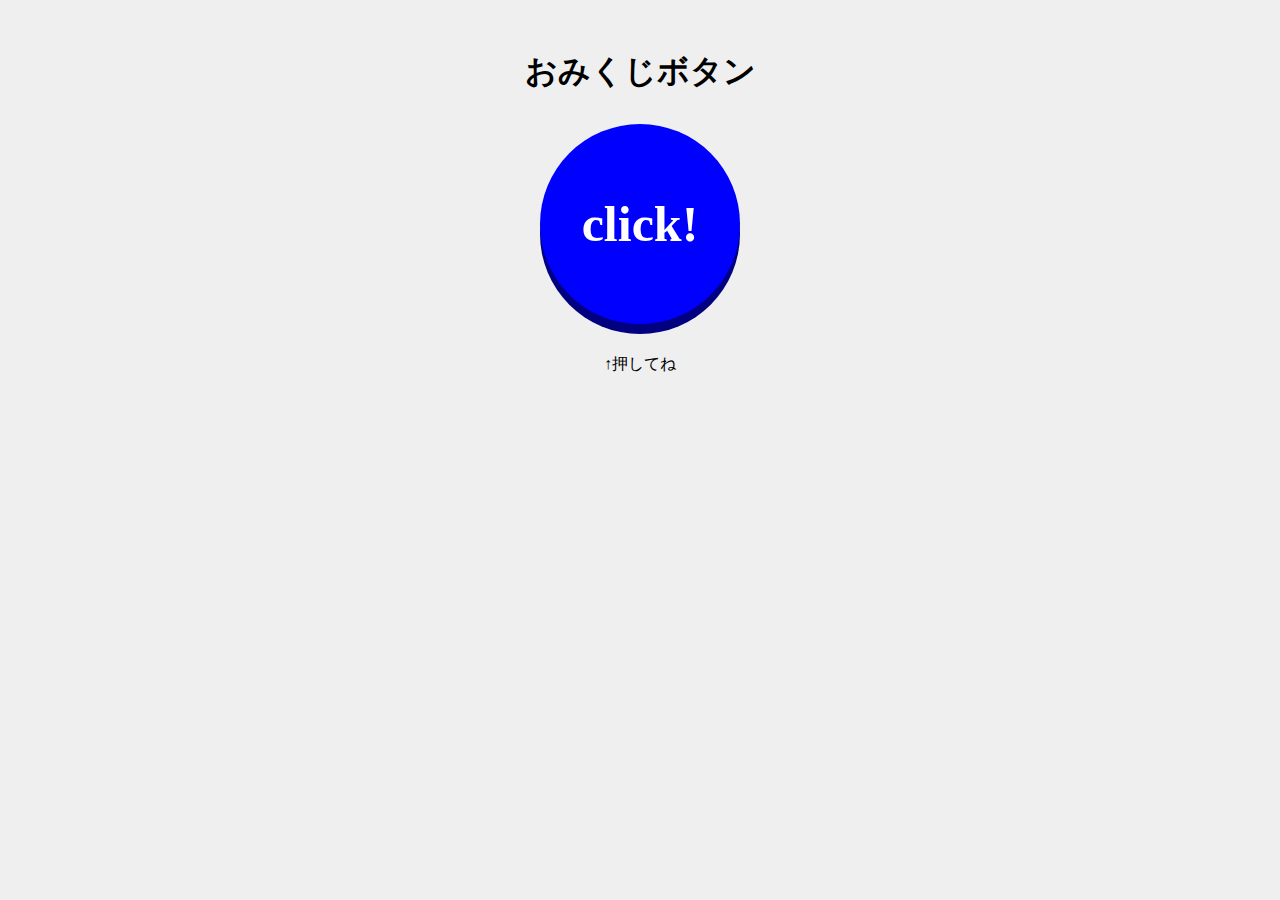
<file: おみくじ/index.html>
<!DOCTYPE html>
<html lang="ja">

<head>
  <meta charset="UTF-8">
  <meta name="viewport" content="width=device-width, initial-scale=1.0">
  <link rel="stylesheet" href="style.css">
  <title>おみくじ</title>
</head>



<body>
  <h1>おみくじボタン</h1>
  <div id="btn"></div>
  <p>↑押してね</p>
  <script src="main.js"></script>
</body>
</html>
</file>
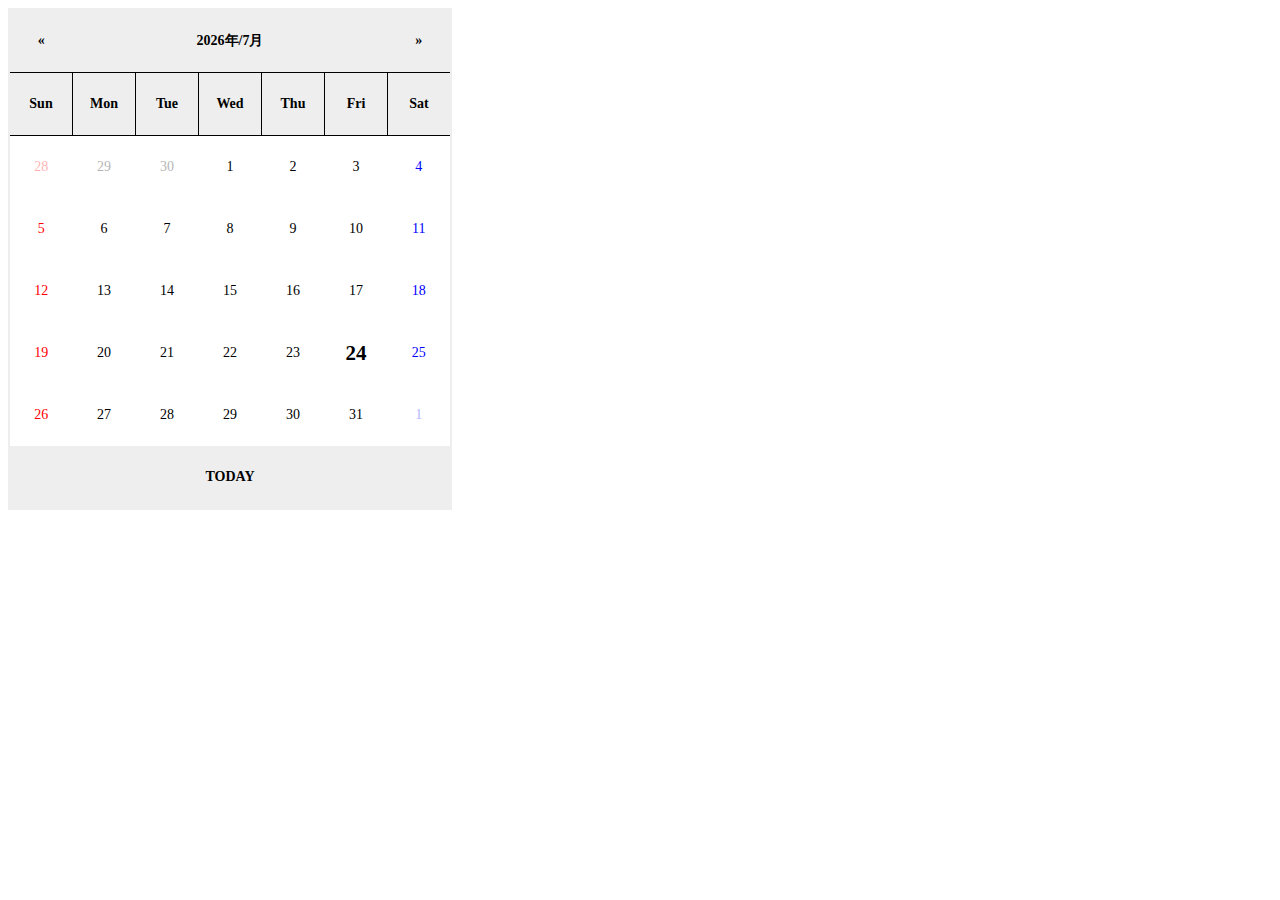
<file: カレンダー/index.html>
<!DOCTYPE html>
<html lang="ja">
<head>
  <meta charset="UTF-8">
  <meta name="viewport" content="width=device-width, initial-scale=1.0">
  <title>カレンダー</title>
  <link rel="stylesheet" href="style.css">
</head>
<body>

  <table>

    <thead>
      <tr>
        <th id="prev">&laquo;</th>
        <th id="title" colspan="5"></th>
        <th id="next">&raquo;</th>
      </tr>
      <tr id="day">
        <th>Sun</th>
        <th>Mon</th>
        <th>Tue</th>
        <th>Wed</th>
        <th>Thu</th>
        <th>Fri</th>
        <th>Sat</th>
      </tr>
    </thead>

    <tbody></tbody>

    <tfoot>
      <tr>
        <td id="today" colspan="7">TODAY</td>
      </tr>

    </tfoot>



  </table>


  <script src="main.js"></script>
</body>
</html>
</file>
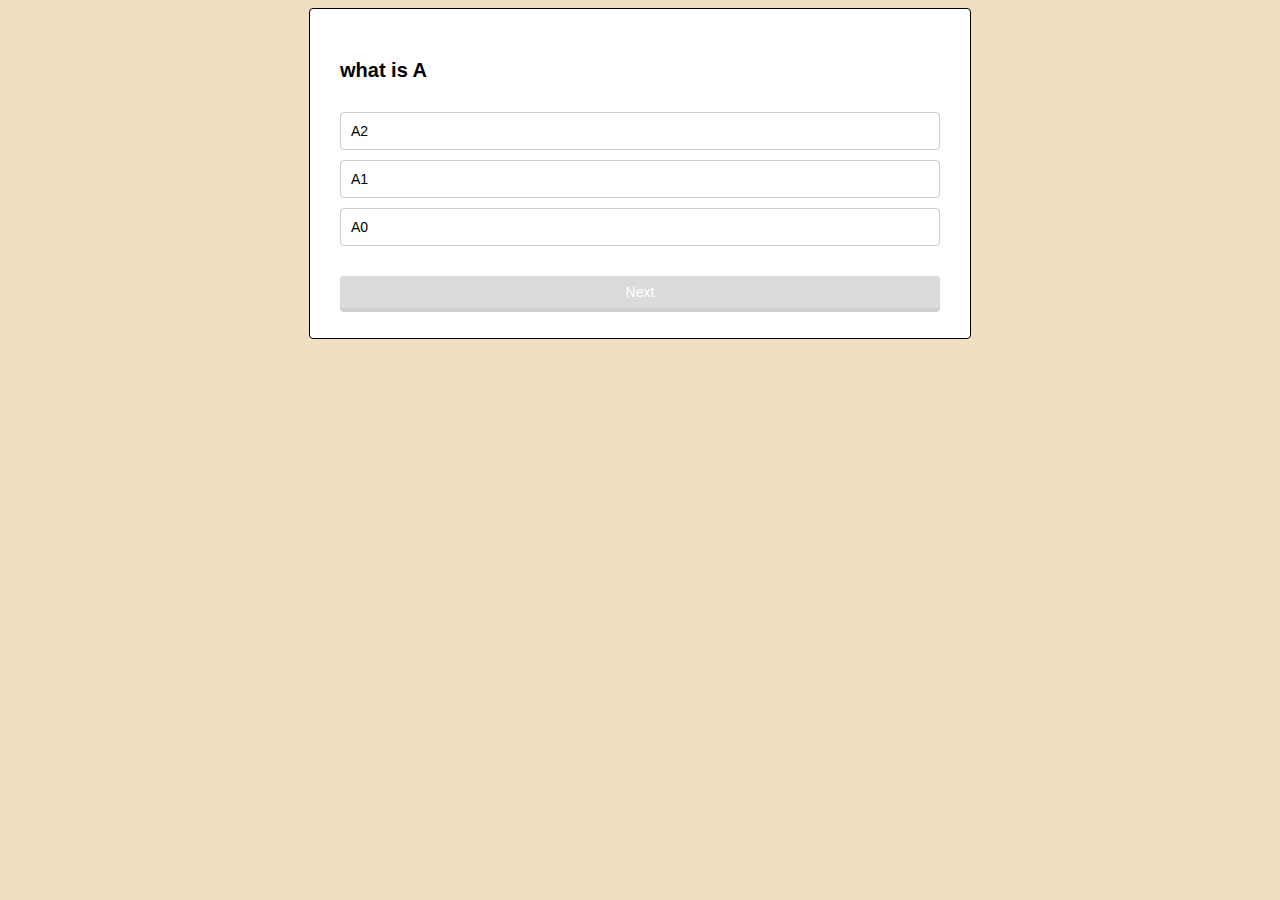
<file: クイズ/index.html>
<!DOCTYPE html>
<html lang="ja">
<head>
  <meta charset="UTF-8">
  <meta name="viewport" content="width=, initial-scale=1.0">
  <title>クイズ</title>
  <link rel="stylesheet" href="style.css">
</head>
<body>

  <section class="container">
    
    <p id= "question"></p>

    <ul id="choices">
      <li></li>
      <li></li>
      <li></li>
    </ul>
    <div id="btn" class="disabled">Next</div>

    <section id="result" class="hidden">
      <p></p>
      <a id="btn" href="">再挑戦する</a>
    </section>

  </section>
  
  <script src="main.js"></script>
</body>
</html>
</file>
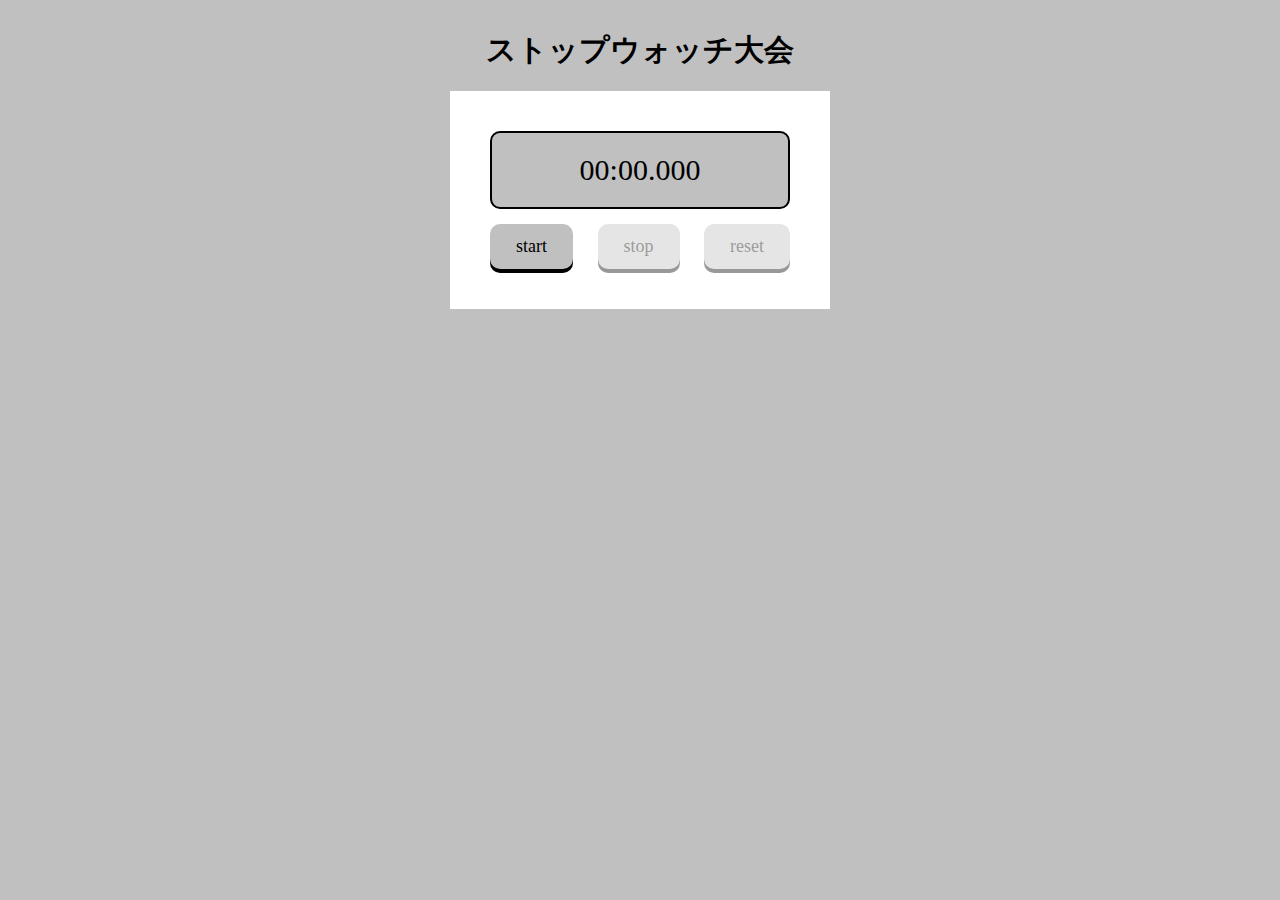
<file: ストップウォッチ/index.html>
<!DOCTYPE html>
<html lang="ja">

<head>
  <meta charset="UTF-8">
  <meta name="viewport" content="width=device-width, initial-scale=1.0">
  <title>ストップウォッチ</title>
  <link rel="stylesheet" href="style.css">
</head>

<body>

  <h1>ストップウォッチ大会</h1>

  <div class="container">

    <div id="timer">00:00.000</div>

    <div class="btns">
      <div class="btn" id="start">start</div>
      <div class="btn" id="stop">stop</div>
      <div class="btn" id="reset">reset</div>
    </div>

  </div>
<script src="main.js"></script>
</body>

</html>
</file>
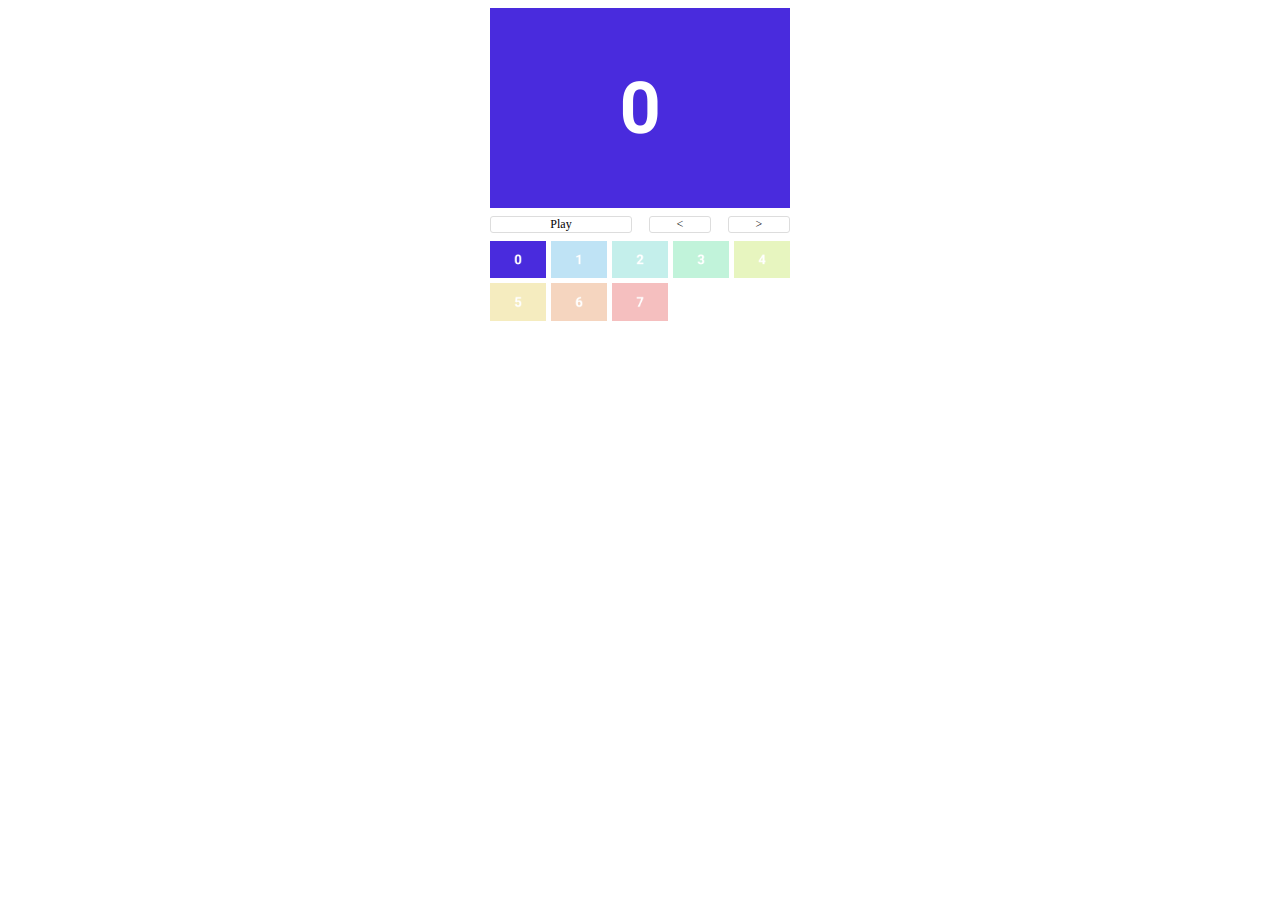
<file: スライド/index.html>
<!DOCTYPE html>
<html lang="ja">

<head>
  <meta charset="UTF-8">
  <meta name="viewport" content="width=device-width, initial-scale=1.0">
  <link rel="stylesheet" href="css/style.css">
  <title>スライド</title>
</head>

<body>
  <main>
    <img id="main">
    <nav>
      <ul>
        <li id="play">Play</li>
        <li id="prev">&lt;</li>
        <li id="next">&gt;</li>
      </ul>
    </nav>
    <ul id="thums"></ul>
  </main>
  <script src="main.js"></script>
</body>
</html>
</file>
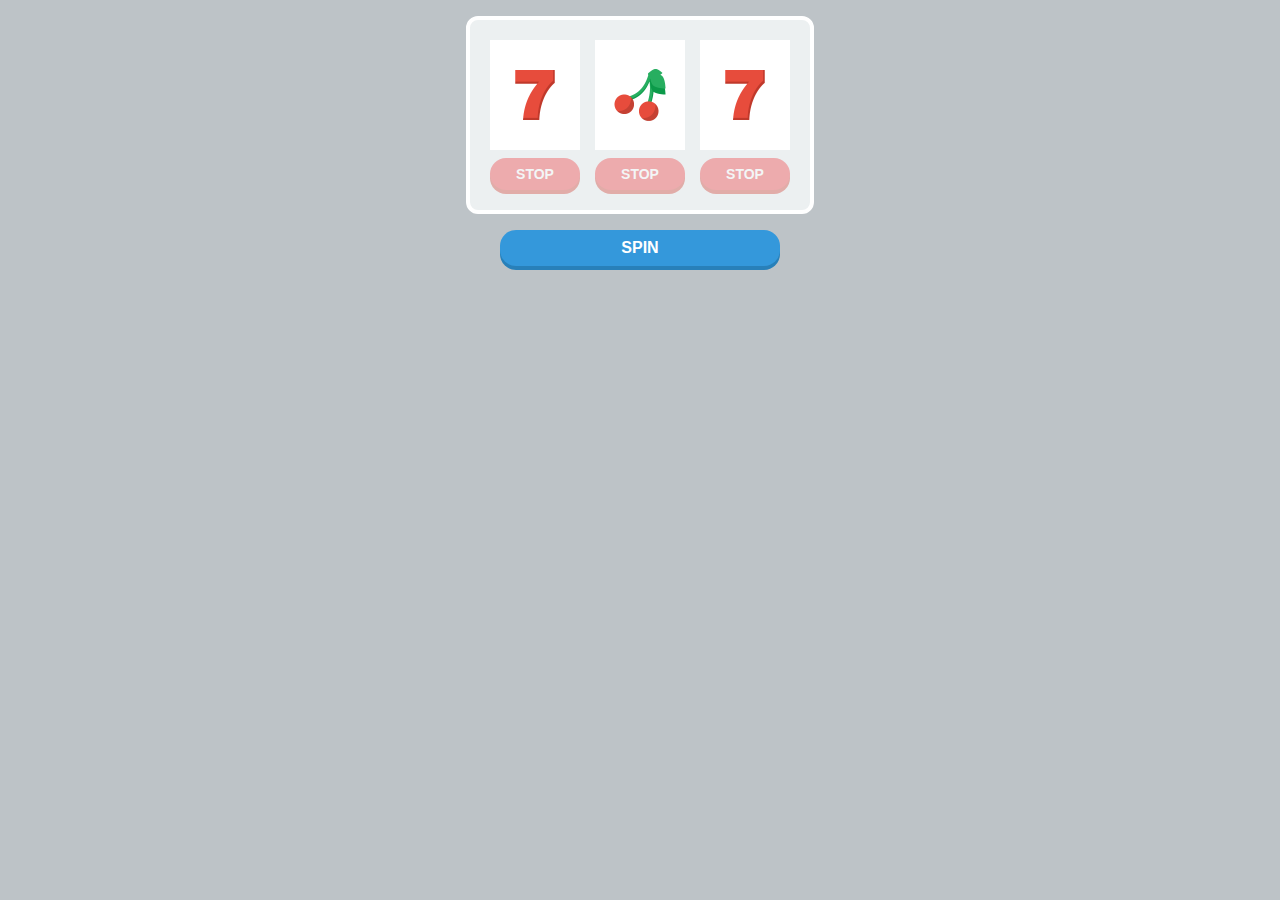
<file: スロット/index.html>
<!DOCTYPE html>
<html lang="ja">

<head>
  <meta charset="UTF-8">
  <meta name="viewport" content="width=device-width, initial-scale=1.0">
  <link rel="stylesheet" href="style.css">
  <title>スロット</title>
</head>

<body>
  <main></main>
  <div id="spin">SPIN</div>
  <script src="main.js"></script>
</body>

</html>
</file>
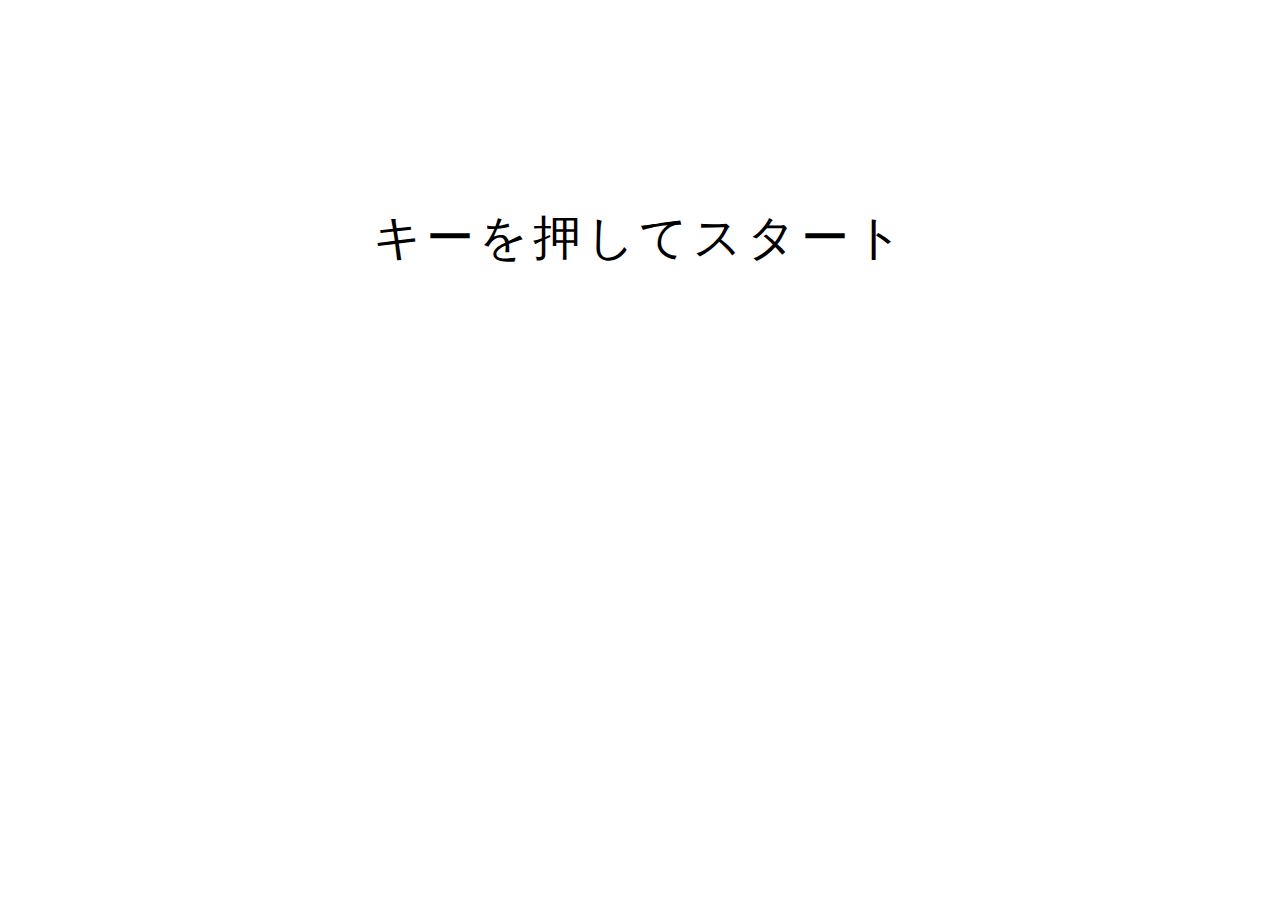
<file: タイピングゲーム/index.html>
<!DOCTYPE html>
<html lang="ja">
<head>
  <meta charset="UTF-8">
  <meta name="viewport" content="width=device-width, initial-scale=1.0">
  <title>タイピングゲーム</title>
  <link rel="stylesheet" href="style.css">
</head>
<body>
  <p id="target">キーを押してスタート</p>
  <p id="result"></p>
  
  <script src="main.js"></script>
</body>
</html>
</file>
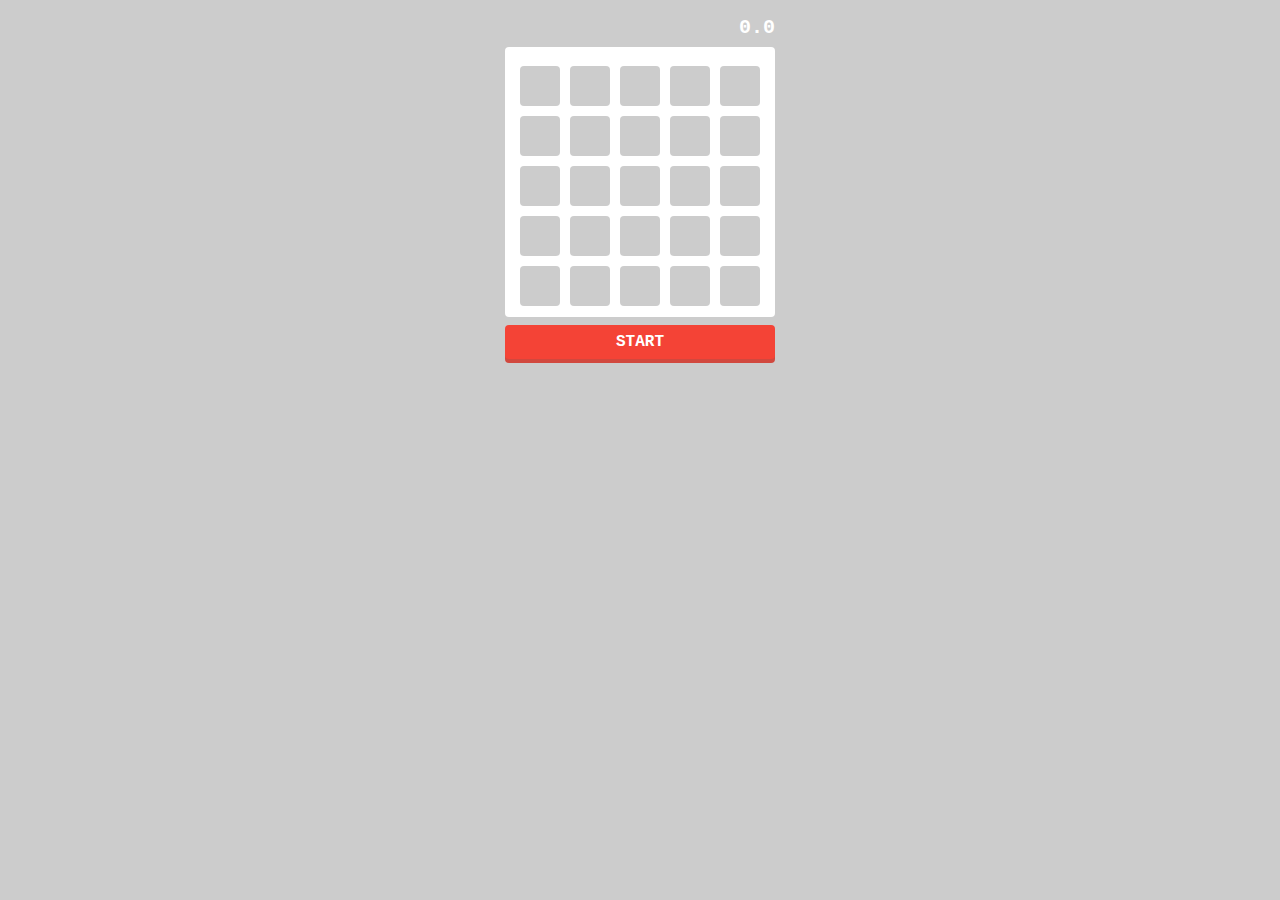
<file: タッチゲーム/index.html>
<!DOCTYPE html>
<html lang="ja">
<head>
  <meta charset="UTF-8">
  <meta name="viewport" content="width=device-width, initial-scale=1.0">
  <link rel="stylesheet" href="css/style.css">
  <title>タッチゲーム</title>
</head>

<body>

<div id="container">
  <div id="timer">0.0</div>
  <ul id="board"></ul>
  <div id="btn">START</div>
</div>  

  <script src="main.js"></script>
</body>

</html>
</file>
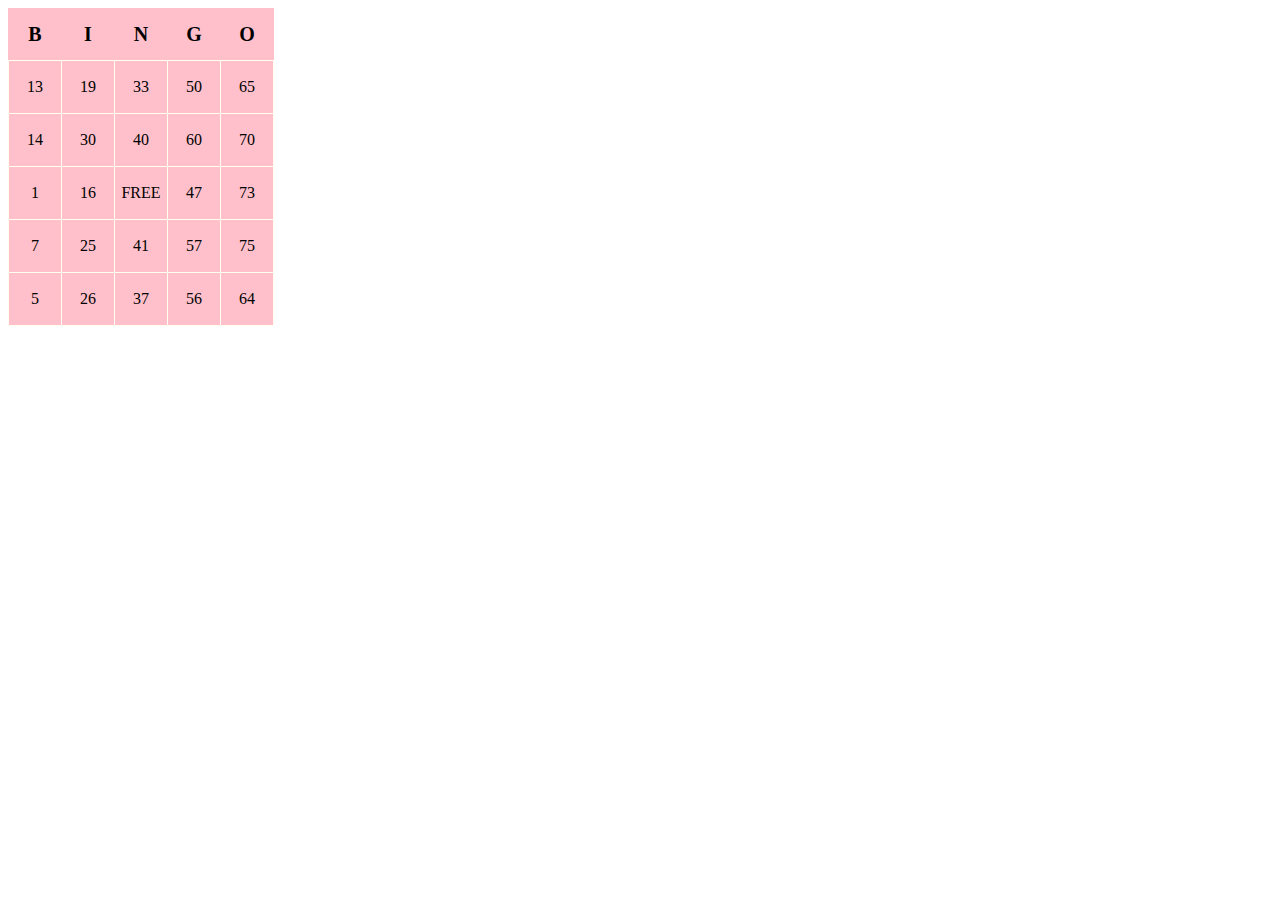
<file: ビンゴ/index.html>
<!DOCTYPE html>
<html lang="ja">
<head>
  <meta charset="UTF-8">
  <meta name="viewport" content="width=device-width, initial-scale=1.0">
  <title>ビンゴ</title>
  <link rel="stylesheet" href="style.css">
</head>
<body>

  <table>
    <thead>
      <tr>
        <th>B</th><th>I</th><th>N</th><th>G</th><th>O</th>
      </tr>
    </thead>
  
    <tbody></tbody>
  </table>
  

  <script src="main.js"></script>
</body>
</html>
</file>
<file: おみくじ/style.css>
body {
  background-color: #efefef;
  text-align: center;
}

body h1 {
  margin-top: 50px;
}

#btn {
  background-color: blue;
  width: 200px;
  height: 200px;
  margin: 30px auto;
  border-radius: 60%;
  color: white;
  font-size: 50px;
  font-weight: bold;
  text-align: center;
  line-height: 200px;
  -webkit-box-shadow: 0 10px navy;
          box-shadow: 0 10px navy;
  -webkit-user-select: none;
     -moz-user-select: none;
      -ms-user-select: none;
          user-select: none;
}

#btn:hover {
  opacity: 0.8;
}

#btn:active {
  -webkit-box-shadow: 0 5px navy;
          box-shadow: 0 5px navy;
  margin-top: 40px;
  -webkit-transition-delay: 2s;
          transition-delay: 2s;
}
/*# sourceMappingURL=style.css.map */
</file>
<file: カレンダー/style.css>
body {
  font-size: 14px;
}

table {
  border: 2px solid #eee;
  border-collapse: collapse;
}

table th, table td {
  text-align: center;
  width: 60px;
  height: 60px;
}

table th.disabled, table td.disabled {
  opacity: 0.3;
}

table th.today, table td.today {
  font-weight: bold;
  font-size: 1.5em;
  cursor: pointer;
}

table thead, table tfoot {
  background-color: #eee;
  font-weight: bold;
}

table thead #title, table tfoot #title {
  border-bottom: 1px solid black;
}

table thead #day > th, table tfoot #day > th {
  border: 1px solid black;
}

table thead #today, table tfoot #today {
  cursor: pointer;
}

table tbody tr :first-child {
  color: red;
}

table tbody tr :last-child {
  color: blue;
}

table #prev, table #next {
  cursor: pointer;
  -webkit-user-select: none;
     -moz-user-select: none;
      -ms-user-select: none;
          user-select: none;
}
/*# sourceMappingURL=style.css.map */
</file>
<file: クイズ/style.css>
body {
  background-color: #efdec1;
  font-size: 14px;
  font-family: Verdana, sans-serif;
  -webkit-user-select: none;
     -moz-user-select: none;
      -ms-user-select: none;
          user-select: none;
}

body .container {
  position: relative;
  width: 600px;
  margin: 8px auto;
  background-color: #fff;
  border: 1px solid black;
  border-radius: 4px;
  padding: 30px;
}

body #question {
  font-weight: bold;
  font-size: 20px;
}

body #choices {
  list-style: none;
  padding: 0;
  margin: 30px 0;
}

body #choices li {
  border: 1px solid #ccc;
  border-radius: 4px;
  padding: 10px;
  margin-bottom: 10px;
  cursor: pointer;
}

body #choices li:hover {
  background-color: #f8f8f8;
}

body #choices li.correct {
  background-color: #d4edda;
  border-color: #c3e6cb;
  color: #155724;
  font-weight: bold;
}

body #choices li.correct:after {
  content: ' ...correct!!';
}

body #choices li.wrong {
  background-color: #f8d8da;
  border-color: #f5c6cb;
  color: #721c24;
  font-weight: bold;
}

body #choices li.wrong:after {
  content: ' ...wrong!!';
}

body #btn {
  background-color: #3498db;
  padding: 8px;
  border-radius: 4px;
  cursor: pointer;
  text-align: center;
  color: #fff;
  -webkit-box-shadow: 0 4px #2880b9;
          box-shadow: 0 4px #2880b9;
}

body #btn.disabled {
  background-color: #ccc;
  -webkit-box-shadow: 0 4px #bbb;
          box-shadow: 0 4px #bbb;
  opacity: 0.7;
  pointer-events: none;
}

body #result {
  position: absolute;
  background-color: #fff;
  text-align: center;
  border-radius: 4px;
  border: 1px solid black;
  height: 340px;
  width: 660px;
  margin: 0 auto;
  top: -2px;
  left: 0;
  right: 0;
  -webkit-transition: 0.8s;
  transition: 0.8s;
}

body #result.hidden {
  -webkit-transform: translateY(-500px);
          transform: translateY(-500px);
}

body #result p {
  font-size: 40px;
  padding-top: 40px;
}

body #result a {
  padding: 10px 150px;
  font-size: 25px;
  text-decoration: none;
}
/*# sourceMappingURL=style.css.map */
</file>
<file: ストップウォッチ/style.css>
body {
  background-color: silver;
  font-size: 30px;
  -webkit-user-select: none;
     -moz-user-select: none;
      -ms-user-select: none;
          user-select: none;
}

body h1 {
  font-size: 30px;
  text-align: center;
  margin-top: 30px;
}

body .container {
  background-color: white;
  text-align: center;
  margin: 20px auto;
  padding: 40px;
  width: 300px;
}

body #timer {
  background-color: silver;
  padding: 20px;
  border-radius: 10px;
  border: 2px solid black;
}

body .btns {
  display: -webkit-box;
  display: -ms-flexbox;
  display: flex;
  -webkit-box-pack: justify;
      -ms-flex-pack: justify;
          justify-content: space-between;
  margin-top: 15px;
}

body .btns :hover {
  opacity: 0.9;
}

body .btns :active {
  opacity: 0.4;
  position: relative;
  top: 3px;
}

body .btns .btn {
  background-color: silver;
  padding: 12px 26px;
  font-size: 18px;
  border-radius: 10px;
  cursor: pointer;
  -webkit-box-shadow: 0 4px;
          box-shadow: 0 4px;
}

body .btns .btn:active {
  -webkit-box-shadow: 0 1px;
          box-shadow: 0 1px;
}

body .btns .inactive {
  opacity: 0.4;
  pointer-events: none;
}
/*# sourceMappingURL=style.css.map */
</file>
<file: スライド/css/style.css>
main {
  width: 300px;
  margin: 0 auto;
}

main img {
  vertical-align: bottom;
}

main ul {
  list-style: none;
  padding: 0;
  margin: 0;
}

main #main {
  width: 300px;
  height: 200px;
  margin-bottom: 8px;
}

main nav {
  margin-bottom: 8px;
}

main nav ul {
  display: -webkit-box;
  display: -ms-flexbox;
  display: flex;
  -webkit-box-pack: justify;
      -ms-flex-pack: justify;
          justify-content: space-between;
}

main nav ul li {
  border: 1px solid #ddd;
  border-radius: 3px;
  font-size: 12px;
  text-align: center;
  cursor: pointer;
  -webkit-user-select: none;
     -moz-user-select: none;
      -ms-user-select: none;
          user-select: none;
}

main nav ul li:hover {
  background-color: #f8f8f8;
}

main #play {
  width: 140px;
}

main #prev, main #next {
  width: 60px;
}

main #thums img {
  width: 56px;
}

main #thums {
  display: -ms-grid;
  display: grid;
  -ms-grid-columns: (56px)[5];
      grid-template-columns: repeat(5, 56px);
  gap: 5px;
}

main #thums li {
  opacity: 0.3;
  cursor: pointer;
}

main #thums li:hover, main #thums li.current {
  opacity: 1.1;
}
/*# sourceMappingURL=style.css.map */
</file>
<file: スロット/style.css>
body {
  background-color: #bdc3c7;
  font-size: 16px;
  font-weight: bold;
  font-family: Arial, Helvetica, sans-serif;
}

body main {
  width: 300px;
  background-color: #ecf0f1;
  padding: 20px;
  border: 4px solid #fff;
  border-radius: 12px;
  margin: 16px auto;
  display: -webkit-box;
  display: -ms-flexbox;
  display: flex;
  -webkit-box-pack: justify;
      -ms-flex-pack: justify;
          justify-content: space-between;
  -webkit-user-select: none;
     -moz-user-select: none;
      -ms-user-select: none;
          user-select: none;
}

body main section.panel img {
  width: 90px;
  height: 110px;
  margin-bottom: 4px;
}

body main .stop {
  cursor: pointer;
  width: 90px;
  height: 32px;
  background-color: #ef454a;
  -webkit-box-shadow: 0 4px #d1483e;
          box-shadow: 0 4px #d1483e;
  border-radius: 16px;
  line-height: 32px;
  text-align: center;
  font-size: 14px;
  -webkit-user-select: none;
     -moz-user-select: none;
      -ms-user-select: none;
          user-select: none;
  color: #fff;
}

body #spin {
  cursor: pointer;
  width: 280px;
  height: 36px;
  background-color: #3498db;
  -webkit-box-shadow: 0 4px #2880b9;
          box-shadow: 0 4px #2880b9;
  border-radius: 16px;
  line-height: 36px;
  text-align: center;
  -webkit-user-select: none;
     -moz-user-select: none;
      -ms-user-select: none;
          user-select: none;
  color: #fff;
  margin: auto;
}

body .unmatched {
  opacity: 0.2;
}

body .inactive {
  opacity: 0.4;
  pointer-events: none;
}
/*# sourceMappingURL=style.css.map */
</file>
<file: タイピングゲーム/style.css>
body {
  padding-top: 150px;
  text-align: center;
  -webkit-user-select: none;
     -moz-user-select: none;
      -ms-user-select: none;
          user-select: none;
}

body #target {
  font-size: 48px;
  letter-spacing: 0.1em;
}

body #result {
  font-size: 60px;
  color: blue;
}
/*# sourceMappingURL=style.css.map */
</file>
<file: タッチゲーム/css/style.css>
body {
  background-color: #ccc;
  color: #fff;
  font-family: 'Courier New', Courier, monospace;
  font-size: 16px;
  font-weight: bold;
  -webkit-user-select: none;
     -moz-user-select: none;
      -ms-user-select: none;
          user-select: none;
}

body #container {
  margin: 16px auto;
}

body #timer {
  margin-bottom: 8px;
  font-size: 20px;
  text-align: right;
}

body #board {
  list-style: none;
  margin: 0 0 8px;
  padding: 10px;
  background-color: #fff;
  border-radius: 4px;
  display: -webkit-box;
  display: -ms-flexbox;
  display: flex;
  -ms-flex-wrap: wrap;
      flex-wrap: wrap;
}

body #board li {
  background-color: #00aaff;
  width: 40px;
  height: 40px;
  margin: 5px;
  cursor: pointer;
  border-radius: 4px;
  line-height: 40px;
  text-align: center;
  -webkit-box-shadow: 0 4px 0 #0088cc;
          box-shadow: 0 4px 0 #0088cc;
}

body #board li.pressed {
  -webkit-box-shadow: none;
          box-shadow: none;
  background-color: #ccc;
  margin-top: 9px;
  margin-bottom: 1px;
}

body #btn {
  cursor: pointer;
  -webkit-user-select: none;
     -moz-user-select: none;
      -ms-user-select: none;
          user-select: none;
  background-color: #f44336;
  padding: 8px;
  text-align: center;
  border-radius: 4px;
  -webkit-box-shadow: 0 4px #d1483e;
          box-shadow: 0 4px #d1483e;
}

body #btn:active {
  margin-top: 12px;
  -webkit-box-shadow: none;
          box-shadow: none;
}
/*# sourceMappingURL=style.css.map */
</file>
<file: ビンゴ/style.css>
body table {
  border-collapse: collapse;
  background-color: pink;
}

body table thead th {
  border: none;
  font-size: 20px;
}

body table th, body table td {
  margin: 0;
  border: 1px solid ivory;
  text-align: center;
  width: 50px;
  height: 50px;
}
/*# sourceMappingURL=style.css.map */
</file>
